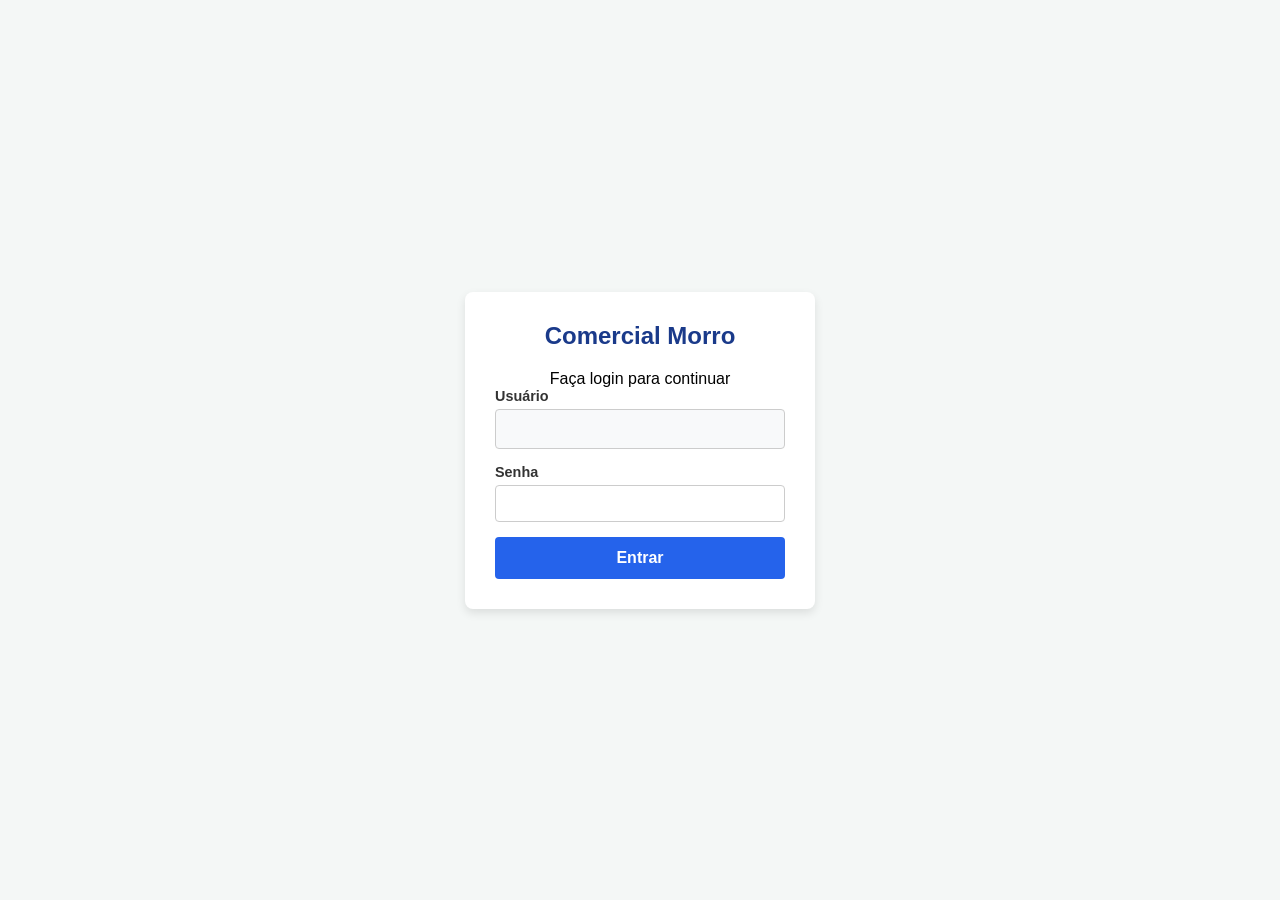
<file: wwwroot/login.html>
<!DOCTYPE html>
<html lang="pt-br">

<head>
    <meta charset="UTF-8">
    <meta name="viewport" content="width=device-width, initial-scale=1.0, viewport-fit=cover">
    <title>Login - Comercial Morro</title>
    <link rel="stylesheet" href="style.css">
</head>

<body>
    <section class="section_login">
        <div class="container-login">
            <!--  LOGIN -->
            <div id="tela-login">
                <h2>Comercial Morro</h2>
                <p>Faça login para continuar</p>

                <div class="campo">
                    <label>Usuário</label>
                    <input type="text" id="login-usuario" onkeypress="if(event.key === 'Enter') entrar()">
                </div>

                <div class="campo">
                    <label>Senha</label>
                    <input type="password" id="login-senha" onkeypress="if(event.key === 'Enter') entrar()">
                </div>

                <button class="botao-azul" onclick="entrar()">Entrar</button>
            </div>
        </div>
    </section>
    <script src="script.js"></script>
</body>

</html>
</file>
<file: wwwroot/style.css>
/* Configurações Gerais */
* {
    margin: 0;
    padding: 0;
    box-sizing: border-box;
    font-family: Arial, sans-serif;
}

body {
    background-color: #f8fafc;
}

.container-principal {
    display: flex;
    min-height: 100vh;
}

/* Menu Lateral */
.menu-lateral {
    width: 250px;
    background-color: #1e3a8a;
    color: white;
    padding: 20px;
}

.logo h1 {
    font-size: 1.2rem;
    margin-bottom: 5px;
}

.logo span {
    font-size: 0.8rem;
    opacity: 0.7;
}

.lista-menu {
    list-style: none;
    margin-top: 40px;
}

.item-menu {
    padding: 12px 15px;
    margin-bottom: 10px;
    border-radius: 8px;
    cursor: pointer;
    transition: 0.3s;
}

.item-menu.ativo {
    background-color: #2563eb;
}

.item-menu:hover {
    background-color: #3b82f6;
}

/* Conteúdo Principal */
.conteudo {
    flex: 1;
    padding: 40px;
}

.cabecalho h2 {
    font-size: 1.8rem;
    color: #111827;
}

.cabecalho p {
    color: #6b7280;
    margin-top: 5px;
}

/* Grid de Cards */
.grade-cards {
    display: flex;
    gap: 20px;
    margin-top: 30px;
}

.card-info {
    background: white;
    flex: 1;
    padding: 20px;
    border-radius: 12px;
    border: 1px solid #e5e7eb;
    display: flex;
    justify-content: space-between;
    align-items: center;
}

.titulo-card {
    font-size: 0.85rem;
    color: #6b7280;
}

.valor-card {
    font-size: 1.5rem;
    font-weight: bold;
    display: block;
    margin: 5px 0;
}

.subtexto-card {
    font-size: 0.75rem;
    color: #9ca3af;
}

/* Cores dos Quadrados de Ícone (Substituindo ícones reais) */
.icone {
    width: 40px;
    height: 40px;
    border-radius: 8px;
}

.fa-dollar-sign {
    padding-left: 4px;
    padding-top: 6px;
    font-size: 30px;
}

#iconFiado {
    padding-left: 4px;
    padding-top: 6px;
    font-size: 30px;
}

.fa-triangle-exclamation {
    padding-left: 4px;
    padding-top: 6px;
    font-size: 30px;
}

#iconCadastrados {
    padding-left: 4px;
    padding-top: 6px;
    font-size: 28px;
}

.verde { background-color: #10b981; }
.amarelo { background-color: #f59e0b; }
.vermelho { background-color: #ef4444; }
.azul-claro { background-color: #3b82f6; }

/* Seção de Baixo */
.secao-inferior {
    display: flex;
    gap: 20px;
    margin-top: 30px;
}

.bloco-acoes, .bloco-vendas {
    background: white;
    padding: 25px;
    border-radius: 12px;
    border: 1px solid #e5e7eb;
}

.bloco-acoes { flex: 1; }
.bloco-vendas { flex: 1.5; }

h3 {
    margin-bottom: 20px;
    color: #111827;
}

.botao-acao {
    padding: 15px;
    border-radius: 8px;
    margin-bottom: 15px;
    cursor: pointer;
}

.acao-verde { background-color: #f0fdf4; color: #166534; border-left: 5px solid #22c55e; }
.acao-azul { background-color: #eff6ff; color: #1e40af; border-left: 5px solid #3b82f6; }
.acao-roxo { background-color: #faf5ff; color: #6b21a8; border-left: 5px solid #a855f7; }

.botao-acao strong { display: block; font-size: 0.95rem; }
.botao-acao p { font-size: 0.8rem; opacity: 0.8; }

.vazio {
    color: #9ca3af;
    font-size: 0.9rem;
}





/* --- Estilos Específicos da Tela de Nova Venda --- */

.layout-venda {
    display: flex;
    gap: 20px;
    margin-top: 25px;
    align-items: flex-start;
}

.coluna-esquerda {
    flex: 2;
    display: flex;
    flex-direction: column;
    gap: 20px;
}

.coluna-direita {
    flex: 1;
}

.cartao-venda {
    background: white;
    padding: 25px;
    border-radius: 12px;
    border: 1px solid #e5e7eb;
}

.cartao-venda h3 {
    font-size: 1.1rem;
    margin-bottom: 20px;
}

/* Campos de Formulário */
.grupo-campo {
    margin-bottom: 15px;
    display: flex;
    flex-direction: column;
}

.grupo-campo label {
    font-size: 0.85rem;
    font-weight: bold;
    margin-bottom: 8px;
    color: #374151;
}

.campo-texto, .campo-selecao {
    padding: 12px;
    border: 1px solid #e5e7eb;
    border-radius: 8px;
    background-color: #f3f4f6;
    outline: none;
    color: #4b5563;
}

.linha-formulario {
    display: flex;
    gap: 15px;
    align-items: flex-end; /* Alinha o botão com os campos */
}

.flex-3 { flex: 3; }
.flex-1 { flex: 1; }

/* Botões */
.botao-adicionar {
    background-color: #020617;
    color: white;
    border: none;
    padding: 12px 20px;
    border-radius: 8px;
    font-weight: bold;
    cursor: pointer;
    height: 43px; /* Ajuste para alinhar com os inputs */
}

.botao-finalizar {
    width: 100%;
    background-color: #86efac;
    color: #166534;
    border: none;
    padding: 15px;
    border-radius: 8px;
    font-weight: bold;
    margin-top: 20px;
    cursor: pointer;
    transition: 0.3s;
}

.botao-finalizar:hover {
    background-color: #4ade80;
}

/* Carrinho e Totais */
.carrinho-container {
    min-height: 200px;
    display: flex;
    flex-direction: column;
}

.carrinho-vazio {
    flex: 1;
    display: flex;
    justify-content: center;
    align-items: center;
    color: #9ca3af;
}

.divisor {
    border: 0;
    border-top: 1px solid #e5e7eb;
    margin: 20px 0;
}

.linha-total {
    display: flex;
    justify-content: space-between;
    margin-bottom: 10px;
    font-size: 1rem;
    color: #4b5563;
}

.destaque-total {
    font-size: 1.2rem;
    color: #111827;
}

.destaque-total strong {
    color: #22c55e;
}

@media (max-width: 768px) {
    .layout-venda {
        flex-direction: column;
        gap: 16px;
    }

    .coluna-esquerda,
    .coluna-direita {
        width: 100%;
    }

    .cartao-venda {
        padding: 16px;
    }

    .linha-formulario {
        flex-direction: column;
        gap: 12px;
    }

    .linha-formulario .grupo-campo {
        width: 100%;
    }

    .botao-adicionar {
        width: 100%;
        height: auto;
        padding: 12px;
    }

    .campo-texto,
    .campo-selecao {
        font-size: 16px;
    }

    .carrinho-container {
        max-height: 400px;
        overflow-y: auto;
    }
}

@media (max-width: 480px) {
    .conteudo {
        padding: 16px;
    }

    .cartao-venda h3 {
        font-size: 1rem;
    }

    .linha-total {
        font-size: 0.9rem;
    }

    .destaque-total {
        font-size: 1.1rem;
    }

    .botao-finalizar {
        padding: 12px;
        font-size: 1rem;
    }
}


/* --- Estilos Específicos da Tela de Estoque --- */

/* Ajuste para os cards com ícone lateral */
.icone-circular {
    width: 45px;
    height: 45px;
    border-radius: 50%;
    margin-right: 15px;
    opacity: 0.8;
}

.fa-box-open {
    padding-left: 4px;
    padding-top: 6px;
    font-size: 30px;
}

.fa-exclamation{
    padding-left: 20px;
    padding-top: 10px;
    font-size: 20px;
}

/* Barra de Filtros */
.barra-filtros {
    display: flex;
    justify-content: space-between;
    align-items: center;
    background: white;
    padding: 15px;
    margin-top: 25px;
    border-radius: 12px;
    border: 1px solid #e5e7eb;
}

.campo-busca {
    padding: 10px 15px;
    background-color: #f3f4f6;
    border: 1px solid #e5e7eb;
    border-radius: 8px;
    width: 350px;
}

.botoes-filtro {
    display: flex;
    gap: 10px;
}

.filtro {
    padding: 8px 16px;
    border-radius: 8px;
    border: 1px solid #e5e7eb;
    background: #f9fafb;
    cursor: pointer;
    font-size: 0.9rem;
}

.filtro.ativo {
    background-color: #2563eb;
    color: white;
    border-color: #2563eb;
}

/* barra de filtros em telas pequenas */
@media (max-width: 768px) {
    .barra-filtros {
        flex-direction: column; /* Empilha a busca em cima dos botões */
        align-items: stretch;    /* Faz os itens ocuparem a largura total */
        gap: 15px;
    }

    .campo-busca {
        width: 100%;            /* Remove os 350px fixos e ocupa 100% do container */
    }

    .botoes-filtro {
        display: flex;
        flex-wrap: wrap;        /* Se houver muitos botões, eles quebram para a linha de baixo */
        justify-content: center;
        gap: 8px;
    }

    .filtro {
        flex: 1;                /* Faz os botões crescerem por igual para preencher a linha */
        text-align: center;
        min-width: 80px;        /* Evita que fiquem esmagados demais */
    }
}

/* Estilo da Tabela */
.container-tabela {
    margin-top: 25px;
    background: white;
    border-radius: 12px;
    border: 1px solid #e5e7eb;
    overflow: hidden;
}

.tabela-estoque {
    width: 100%;
    border-collapse: collapse;
    text-align: left;
}

.tabela-estoque th {
    background-color: #f9fafb;
    padding: 15px;
    font-size: 0.75rem;
    color: #6b7280;
    border-bottom: 1px solid #e5e7eb;
}

.tabela-estoque td {
    padding: 15px;
    border-bottom: 1px solid #f3f4f6;
    font-size: 0.9rem;
    color: #374151;
}

.sub-texto {
    font-size: 0.8rem;
    color: #9ca3af;
}

.etiqueta {
    padding: 4px 10px;
    border: 1px solid #e5e7eb;
    border-radius: 20px;
    font-size: 0.75rem;
    color: #4b5563;
}

/* Status e Cores de Texto */
.status {
    padding: 5px 12px;
    border-radius: 20px;
    font-size: 0.75rem;
    font-weight: bold;
    color: white;
}

.status-normal { background-color: #10b981; }
.status-alerta { background-color: #f59e0b; }

.texto-verde { color: #10b981; font-weight: bold; }
.texto-laranja { color: #f59e0b; font-weight: bold; }





/* --- Estilos Específicos da Tela de Clientes --- */

.cabecalho-clientes {
    display: flex;
    justify-content: space-between;
    align-items: center;
    margin-bottom: 25px;
}

#btnNovoCliente {
    background-color: #2563eb;
    color: white;
    border: none;
    padding: 10px 20px;
    border-radius: 6px;
    font-weight: bold;
    cursor: pointer;
}

/* tela cadastro cliente */
/* 1. O Fundo (Overlay) */
.modal {
    display: none; /* Mantém escondido até o clique */
    position: fixed;
    z-index: 9999; /* Garante que fique acima de tudo */
    left: 0;
    top: 0;
    width: 100%;
    height: 100%;
    background-color: rgba(0, 0, 0, 0.4); /* Fundo preto suave */
    backdrop-filter: blur(2px); /* Leve desfoque no fundo */
}

/* 2. A Caixa de Conteúdo */
.modal_content {
    background-color: #ffffff;
    margin: 5% auto;
    padding: 30px;
    border-radius: 12px;
    width: 90%;
    max-width: 450px;
    box-shadow: 0 10px 25px rgba(0, 0, 0, 0.2);
    position: relative;
    font-family: sans-serif;
}

/* 3. Título e Botão de Fechar (X) */
.modal_content h2 {
    margin-top: 0;
    color: #1a1a1a;
    font-size: 1.5rem;
}

.close {
    position: absolute;
    right: 20px;
    top: 15px;
    font-size: 28px;
    font-weight: bold;
    color: #aaa;
    cursor: pointer;
}

.close:hover {
    color: #000;
}

/* 4. Estilização do Formulário */
form {
    display: flex;
    flex-direction: column;
    gap: 15px;
}

label {
    font-weight: 600;
    color: #444;
    font-size: 0.9rem;
    margin-bottom: -10px;
}

input[type="text"] {
    padding: 12px;
    border: 1px solid #ddd;
    border-radius: 6px;
    background-color: #f8f9fa;
    font-size: 1rem;
    transition: border-color 0.3s;
}

input[type="text"]:focus {
    outline: none;
    border-color: #007bff;
    background-color: #fff;
}

/* 5. Botões de Ação */
.form-btns {
    display: flex;
    justify-content: flex-end;
    gap: 10px;
    margin-top: 20px;
}

.btn-save {
    background-color: #00c853;
    color: white;
    border: none;
    padding: 10px 25px;
    border-radius: 6px;
    font-weight: bold;
    cursor: pointer;
    transition: background 0.3s;
}

.btn-save:hover {
    background-color: #00a846;
}

.btn-cancel {
    background-color: #fff;
    color: #666;
    border: 1px solid #ddd;
    padding: 10px 20px;
    border-radius: 6px;
    cursor: pointer;
}

.btn-cancel:hover {
    background-color: #f0f0f0;
}

/* Ajuste do ícone nos cards superiores */
.icone-quadrado {
    width: 40px;
    height: 40px;
    border-radius: 8px;
    margin-right: 15px;
    opacity: 0.2; /* Efeito suave de fundo igual à imagem */
}

.fa-user {
    padding-left: 4px;
    padding-top: 6px;
    font-size: 30px;
}

.fa-wallet{
    padding-left: 4px;
    padding-top: 6px;
    font-size: 30px;
}

.fa-circle-user {
    padding-right: 3px;
    padding-top: 2.5px;
    font-size: 30px;
}

/* Busca em largura total */
.barra-busca-larga {
    margin-top: 25px;
    background: white;
    padding: 20px;
    border-radius: 12px;
    border: 1px solid #e5e7eb;
}

.campo-busca-clientes {
    width: 100%;
    padding: 12px;
    background-color: #f3f4f6;
    border: 1px solid #e5e7eb;
    border-radius: 8px;
}

/* Listagem de Cards de Clientes */
.grade-listagem-clientes {
    display: flex;
    gap: 20px;
    margin-top: 25px;
}

.card-perfil-cliente {
    background: white;
    flex: 1;
    min-width: 300px;
    padding: 20px;
    border-radius: 12px;
    border: 1px solid #e5e7eb;
}

.topo-card-cliente {
    display: flex;
    justify-content: space-between;
    align-items: center;
    margin-bottom: 20px;
}

.info-nome {
    display: flex;
    align-items: center;
    gap: 12px;
}

.avatar-cliente {
    width: 35px;
    height: 35px;
    background-color: #dbeafe;
    border-radius: 50%;
}

.acoes-cliente {
    display: flex;
    gap: 8px;
}

.botao-editar, .botao-excluir {
    width: 30px;
    height: 30px;
    border-radius: 4px;
    border: 1px solid #e5e7eb;
    background: white;
    cursor: pointer;
    font-size: 0.7rem;
    font-weight: bold;
}

.botao-excluir {
    color: #ef4444;
}

.detalhes-cliente p {
    font-size: 0.85rem;
    color: #6b7280;
    margin-bottom: 8px;
}





/* --- Estilos Específicos da Tela de Produtos --- */

.cabecalho-produtos {
    display: flex;
    justify-content: space-between;
    align-items: center;
    margin-bottom: 30px;
}

.btnNovoProduto {
    background-color: #2563eb;
    color: white;
    border: none;
    padding: 10px 22px;
    border-radius: 6px;
    font-weight: bold;
    cursor: pointer;
    font-size: 0.9rem;
}


/* tela novo produto */
/* =============== MODAL NOVO PRODUTO =============== */

.modal {
    display: none;
    position: fixed;
    top: 0;
    left: 0;
    width: 100%;
    height: 100%;
    background-color: rgba(0, 0, 0, 0.6);
    align-items: center;
    justify-content: center;
    z-index: 1000;
}

.modal_content {
    background: #ffffff;
    width: 100%;
    max-width: 480px;
    border-radius: 12px;
    box-shadow: 0 10px 35px rgba(0, 0, 0, 0.25);
    overflow: hidden;
    position: relative;
    font-family: system-ui, -apple-system, BlinkMacSystemFont, 'Segoe UI', Roboto, sans-serif;
}

/* Título */
.modal_content h2 {
    margin: 0;
    padding: 24px 28px 12px;
    font-size: 22px;
    font-weight: 600;
    color: #1f2937;
}

/* Botão Fechar (X) */
.close {
    position: absolute;
    top: 18px;
    right: 24px;
    font-size: 30px;
    font-weight: 300;
    color: #64748b;
    cursor: pointer;
    line-height: 1;
    z-index: 10;
}

.close:hover {
    color: #ef4444;
}

/* Formulário */
#formNovoProduto {
    padding: 0 28px 28px 28px;
}

/* Grupos de campos */
.form-group {
    margin-bottom: 20px;
}

.form-group label {
    display: block;
    margin-bottom: 6px;
    font-size: 14.5px;
    font-weight: 500;
    color: #374151;
}

/* Inputs e Selects */
.form-group input,
.form-group select {
    width: 100%;
    padding: 11px 14px;
    border: 1px solid #d1d5db;
    border-radius: 8px;
    font-size: 15px;
    background-color: #f8fafc;
    transition: all 0.2s ease;
}

.form-group input:focus,
.form-group select:focus {
    outline: none;
    border-color: #3b82f6;
    background-color: #ffffff;
    box-shadow: 0 0 0 3px rgba(59, 130, 246, 0.12);
}

/* Linhas com dois campos */
.form-row {
    display: grid;
    grid-template-columns: 1fr 1fr;
    gap: 18px;
}

/* Botões */
.form-btns {
    display: flex;
    gap: 12px;
    margin-top: 30px;
}

.btn-save {
    flex: 1;
    background-color: #22c55e;
    color: white;
    border: none;
    padding: 13px;
    border-radius: 8px;
    font-size: 16px;
    font-weight: 600;
    cursor: pointer;
    display: flex;
    align-items: center;
    justify-content: center;
    gap: 8px;
    transition: background 0.2s;
}

.btn-save:hover {
    background-color: #16a34a;
}

.btn-cancel {
    flex: 1;
    background-color: #f1f5f9;
    color: #334155;
    border: 1px solid #cbd5e1;
    padding: 13px;
    border-radius: 8px;
    font-size: 16px;
    font-weight: 500;
    cursor: pointer;
    transition: all 0.2s;
}

.btn-cancel:hover {
    background-color: #e2e8f0;
    border-color: #94a3b8;
}


.container-tabela-produtos {
    background: white;
    border-radius: 12px;
    border: 1px solid #e5e7eb;
    overflow: hidden;
}

.tabela-listagem {
    width: 100%;
    border-collapse: collapse;
    text-align: left;
}

.tabela-listagem th {
    background-color: #f9fafb;
    padding: 18px 15px;
    font-size: 0.75rem;
    color: #6b7280;
    border-bottom: 1px solid #e5e7eb;
    text-transform: uppercase;
    letter-spacing: 0.05em;
}

.tabela-listagem td {
    padding: 15px;
    border-bottom: 1px solid #f3f4f6;
    font-size: 0.9rem;
    color: #374151;
    vertical-align: middle;
}

/* Coluna de Ações na Tabela */
.acoes-tabela {
    display: flex;
    gap: 10px;
}

.botao-acao-tabela {
    width: 32px;
    height: 32px;
    border: 1px solid #e5e7eb;
    background-color: white;
    border-radius: 6px;
    cursor: pointer;
    font-weight: bold;
    font-size: 0.75rem;
    display: flex;
    align-items: center;
    justify-content: center;
    color: #374151;
}

.botao-acao-tabela.excluir {
    color: #ef4444;
}

.botao-acao-tabela:hover {
    background-color: #f9fafb;
}






/* --- Estilos Específicos da Tela de Fiados --- */

/* Cores suaves para os fundos dos ícones dos cards */
.amarelo-claro { background-color: #fef3c7; color: #d97706; }
.vermelho-claro { background-color: #fee2e2; color: #dc2626; }
.azul-claro-fundo { background-color: #dbeafe; color: #2563eb; }

.simbolo-dinheiro, .simbolo-usuario, .simbolo-calendario {
    font-weight: bold;
    font-size: 1.2rem;
    display: flex;
    justify-content: center;
    align-items: center;
    height: 100%;
}

/* Layout dos blocos de pendência */
.grade-fiados {
    display: flex;
    gap: 20px;
    margin-top: 30px;
}

.bloco-pendencia {
    background: white;
    flex: 1;
    min-height: 300px;
    padding: 25px;
    border-radius: 12px;
    border: 1px solid #e5e7eb;
    display: flex;
    flex-direction: column;
}

.centro-vazio {
    flex: 1;
    display: flex;
    flex-direction: column;
    justify-content: center;
    align-items: center;
    color: #9ca3af;
    font-size: 0.9rem;
}

/* Círculo verde de "check" (Sucesso) */
.circulo-sucesso {
    width: 50px;
    height: 50px;
    border: 3px solid #22c55e;
    border-radius: 50%;
    display: flex;
    justify-content: center;
    align-items: center;
    color: #22c55e;
    font-weight: bold;
    font-size: 1.5rem;
    margin-bottom: 15px;
}

/* --- Responsividade para Dispositivos Móveis --- */

@media (max-width: 768px) {
    /* Ajusta o container principal para empilhar os elementos verticalmente */
    .container-principal {
        flex-direction: column;
    }

    /* Transforma o menu lateral em uma barra horizontal no topo */
    .menu-lateral {
        width: 100%;
        padding: 15px;
        display: flex;
        flex-direction: column;
        align-items: center;
        text-align: center;
    }

    .lista-menu {
        margin-top: 15px;
        display: flex;
        flex-direction: row; /* Alinha os itens do menu em linha */
        gap: 10px;
        flex-wrap: wrap;
        justify-content: center;
    }

    .item-menu {
        margin-bottom: 0;
        padding: 8px 12px;
        font-size: 0.85rem;
    }

    /* ajusta o conteúdo para ocupar a tela cheia e remove paddings excessivos */
    .conteudo {
        padding: 20px;
    }

    /* força todos os grids e layouts flexíveis a ficarem um embaixo do outro */
    .grade-cards, 
    .secao-inferior, 
    .layout-venda, 
    .linha-formulario, 
    .barra-filtros, 
    .grade-listagem-clientes, 
    .grade-fiados {
        flex-direction: column;
        gap: 15px;
    }

    /* Ajusta larguras de elementos que eram fixas ou proporcionais */
    .card-info, 
    .bloco-acoes, 
    .bloco-vendas, 
    .coluna-esquerda, 
    .coluna-direita, 
    .card-perfil-cliente, 
    .bloco-pendencia {
        width: 100%;
        flex: none;
    }

    .campo-busca, 
    .campo-busca-clientes {
        width: 100%;
    }

    /* Permite rolagem horizontal em tabelas para não quebrar o layout */
    .container-tabela, 
    .container-tabela-produtos {
        overflow-x: auto;
    }

    .tabela-estoque, 
    .tabela-listagem {
        min-width: 600px; /* Mantém a leitura da tabela via scroll */
    }

    /* Ajustes de cabeçalhos */
    .cabecalho-clientes, 
    .cabecalho-produtos {
        flex-direction: column;
        align-items: flex-start;
        gap: 15px;
    }

    .botao-novo-cliente, 
    .botao-novo-produto {
        width: 100%;
    }
}

.section_login {
            font-family: Arial, sans-serif;
            background-color: #f4f7f6;
            display: flex;
            justify-content: center;
            align-items: center;
            height: 100vh;
            margin: 0;
        }

        /* caixa principal do formulário */
        .container-login {
            background-color: white;
            padding: 30px;
            border-radius: 8px;
            box-shadow: 0 4px 10px rgba(0, 0, 0, 0.1);
            width: 350px;
            text-align: center;
        }

        .container-login h2 {
            color: #1a3a8a;
            margin-bottom: 20px;
        }

        /* estilo dos campos de entrada */
        .campo {
            margin-bottom: 15px;
            text-align: left;
        }

        .campo label {
            display: block;
            margin-bottom: 5px;
            color: #333;
        }

        .campo input {
            width: 100%;
            padding: 10px;
            border: 1px solid #ccc;
            border-radius: 4px;
            box-sizing: border-box;
            /* garante que o padding não aumente o tamanho do campo */
        }


        .botao-azul {
            background-color: #2563eb;
            color: white;
            border: none;
            padding: 12px;
            width: 100%;
            border-radius: 4px;
            cursor: pointer;
            font-size: 16px;
            font-weight: bold;
        }

        .botao-azul:hover {
            background-color: #1d4ed8;
        }

        /* trocar entre login e registro */
        .trocar-tela {
            margin-top: 15px;
            font-size: 14px;
        }

        .trocar-tela a {
            color: #2563eb;
            text-decoration: none;
            cursor: pointer;
        }

        /* esconder a tela de registro inicialmente */
        .escondido {
            display: none;
        }

        /* Container do grid de clientes - limite de 3 cards por linha */
.grade-listagem-clientes {
    display: grid;
    grid-template-columns: repeat(3, 1fr); /* Máximo 3 colunas */
    gap: 20px;
    margin-top: 25px;
}

/* Card do cliente - garantir que não ultrapasse */
.card-perfil-cliente {
    background: white;
    padding: 20px;
    border-radius: 12px;
    border: 1px solid #e5e7eb;
    min-width: 0; /* Importante: permite que o card respeite o grid */
    overflow: hidden; /* Evita que conteúdo muito longo quebre o layout */
}

/* Responsividade para telas menores */
@media (max-width: 1024px) {
    .grade-listagem-clientes {
        grid-template-columns: repeat(2, 1fr); /* 2 colunas em telas médias */
    }
}

@media (max-width: 640px) {
    .grade-listagem-clientes {
        grid-template-columns: 1fr; /* 1 coluna em telas pequenas */
    }
}

/* Ajuste do conteúdo dentro do card para não quebrar */
.detalhes-cliente p {
    font-size: 0.85rem;
    color: #6b7280;
    margin-bottom: 8px;
    white-space: nowrap;
    overflow: hidden;
    text-overflow: ellipsis; /* Adiciona "..." se o texto for muito longo */
}

/* Para o endereço que pode ser mais longo, permitir quebra de linha */
.detalhes-cliente p:last-child {
    white-space: normal;
    word-wrap: break-word;
}

/* Topo do card com nome e ações */
.topo-card-cliente {
    display: flex;
    justify-content: space-between;
    align-items: center;
    margin-bottom: 20px;
    gap: 10px;
}

.info-nome {
    display: flex;
    align-items: center;
    gap: 12px;
    flex: 1;
    min-width: 0; /* Permite que o nome seja cortado se necessário */
}

.info-nome strong {
    white-space: nowrap;
    overflow: hidden;
    text-overflow: ellipsis;
}

.acoes-tabela {
    display: flex;
    gap: 8px;
    flex-shrink: 0; /* Evita que os botões encolham */
}
</file>
